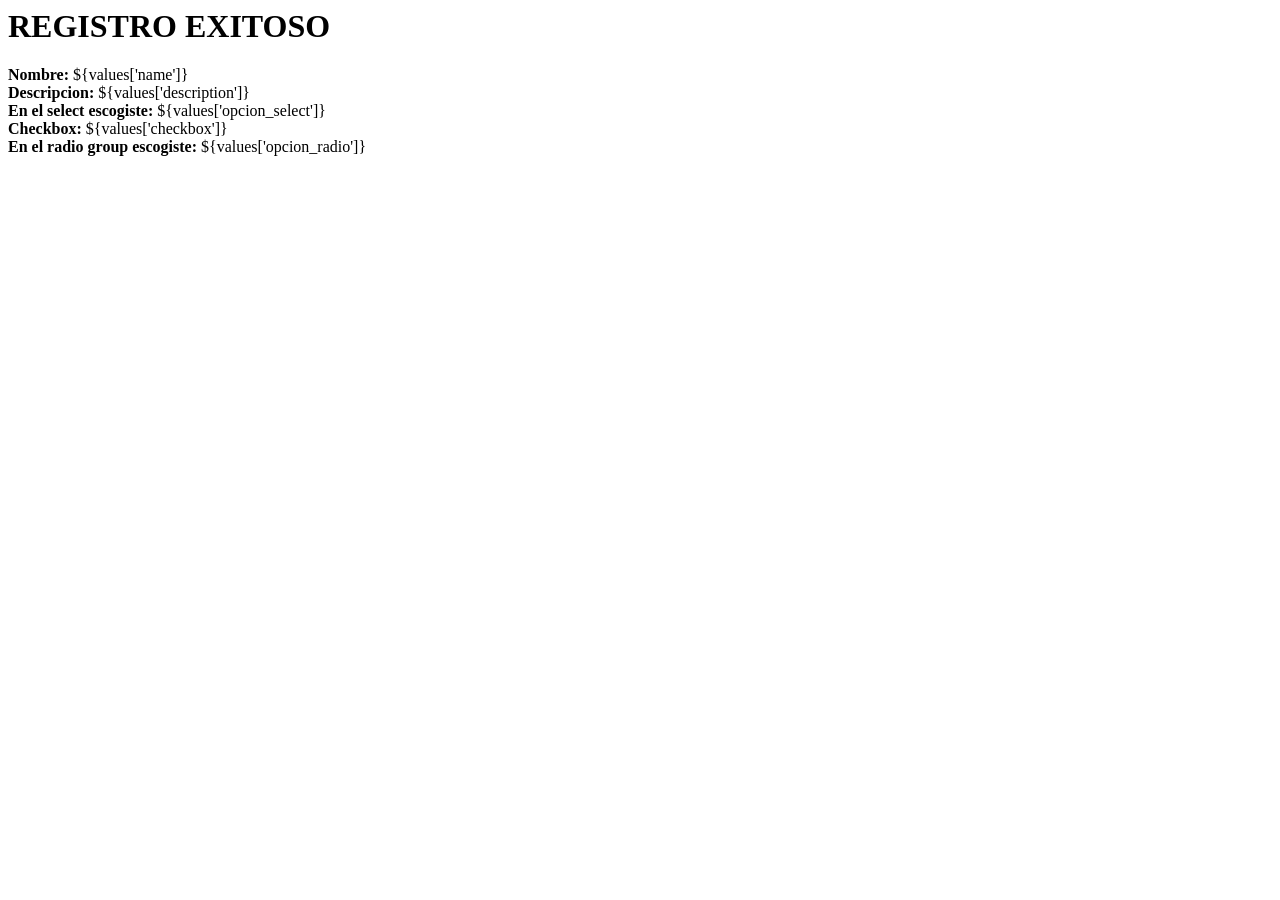
<file: pegasus/templates/after_form.html>
<html xmlns="http://www.w3.org/1999/xhtml"
    xmlns:py="http://genshi.edgewall.org/"
    xmlns:xi="http://www.w3.org/2001/XInclude">

<xi:include href="master.html" />

<head>
  <title>After Form</title>
</head>

<body>
  <div class="container">

    <div class="row">
      <div class="col-md-12">
        <h1>REGISTRO EXITOSO</h1>
      </div>
    </div>

    <div class="row">
      <div class="col-md-5">
        <b>Nombre: </b> ${values['name']}
      </div>
    </div>

    <div class="row">
      <div class="col-md-5">
        <b>Descripcion: </b> ${values['description']}
      </div>
    </div>

    <div class="row">
      <div class="col-md-5">
        <b>En el select escogiste: </b> ${values['opcion_select']}
      </div>
    </div>

    <div class="row">
      <div class="col-md-5">
        <b>Checkbox: </b> ${values['checkbox']}
      </div>
    </div>

    <div class="row">
      <div class="col-md-5">
        <b>En el radio group escogiste: </b> ${values['opcion_radio']}
      </div>
    </div>

  </div>  
</body>
</html>
</file>
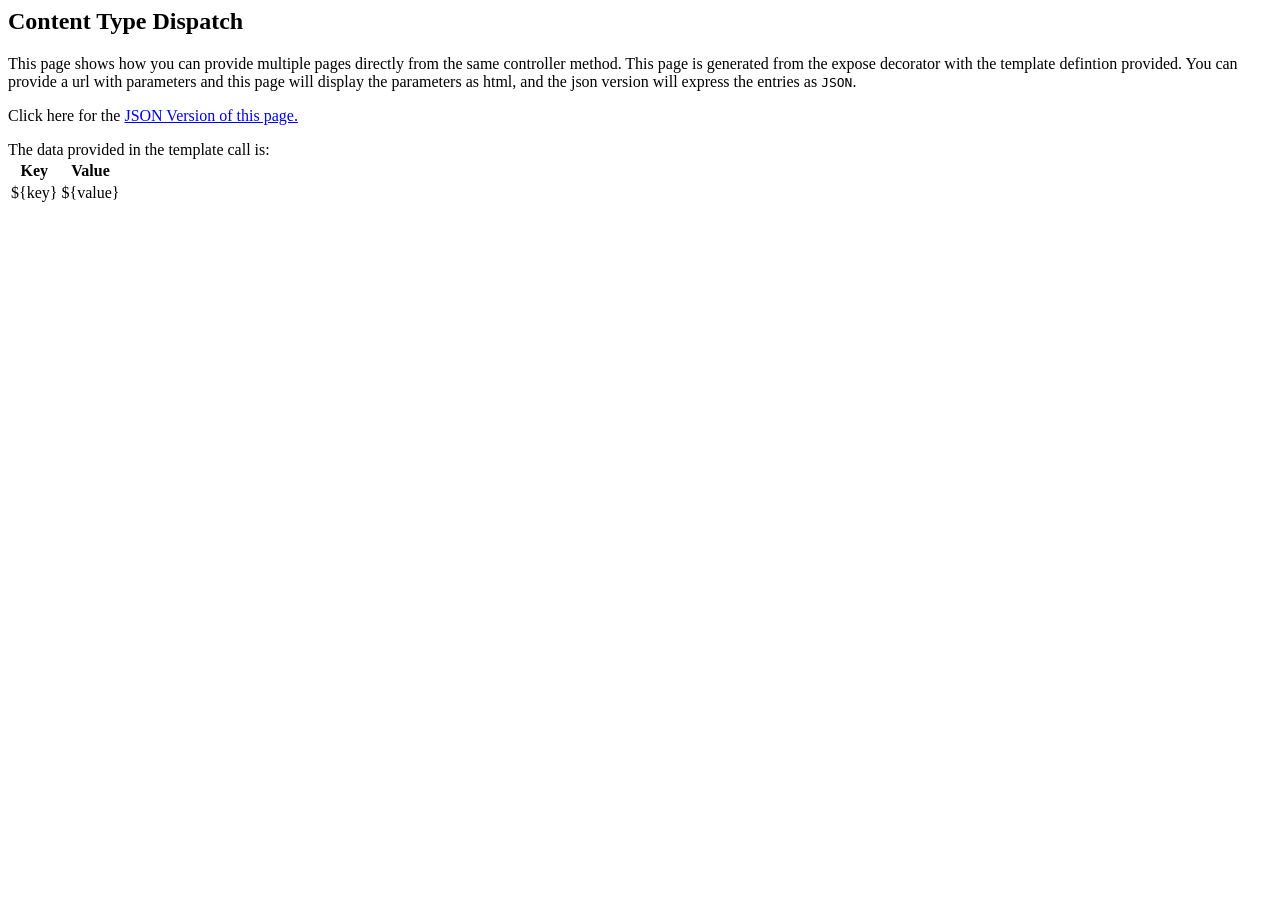
<file: pegasus/templates/data.html>
<html xmlns="http://www.w3.org/1999/xhtml"
      xmlns:py="http://genshi.edgewall.org/"
      xmlns:xi="http://www.w3.org/2001/XInclude">

  <xi:include href="master.html" />

<head>
  <title>Learning TurboGears 2.3: Quick guide to the Quickstart pages.</title>
</head>

<body>
  <div class="row">
    <div class="col-md-6">
      <h2>Content Type Dispatch</h2>
        <p>
          This page shows how you can provide multiple pages
          directly from the same controller method.  This page is generated
          from the expose decorator with the template defintion provided.
          You can provide a url with parameters and this page will display
          the parameters as html, and the json version will express
          the entries as <code>JSON</code>.
        </p>

        <p>Click here for the <a href="${tg.url('/data.json', params=params)}">JSON Version of this page.</a></p>
    </div>
    <div class="col-md-6">
      <p>The data provided in the template call is:
        <table class="table table-bordered table-striped">
          <thead>
            <tr>
              <th>Key</th>
              <th>Value</th>
            </tr>
          </thead>
          <tbody>
            <py:for each="key, value in params.items()">
            <tr>
                <td>${key}</td>
                <td>${value}</td>
            </tr>
            </py:for>
          </tbody>
        </table>
      </p>
    </div>
  </div>
</body>
</html>
</file>
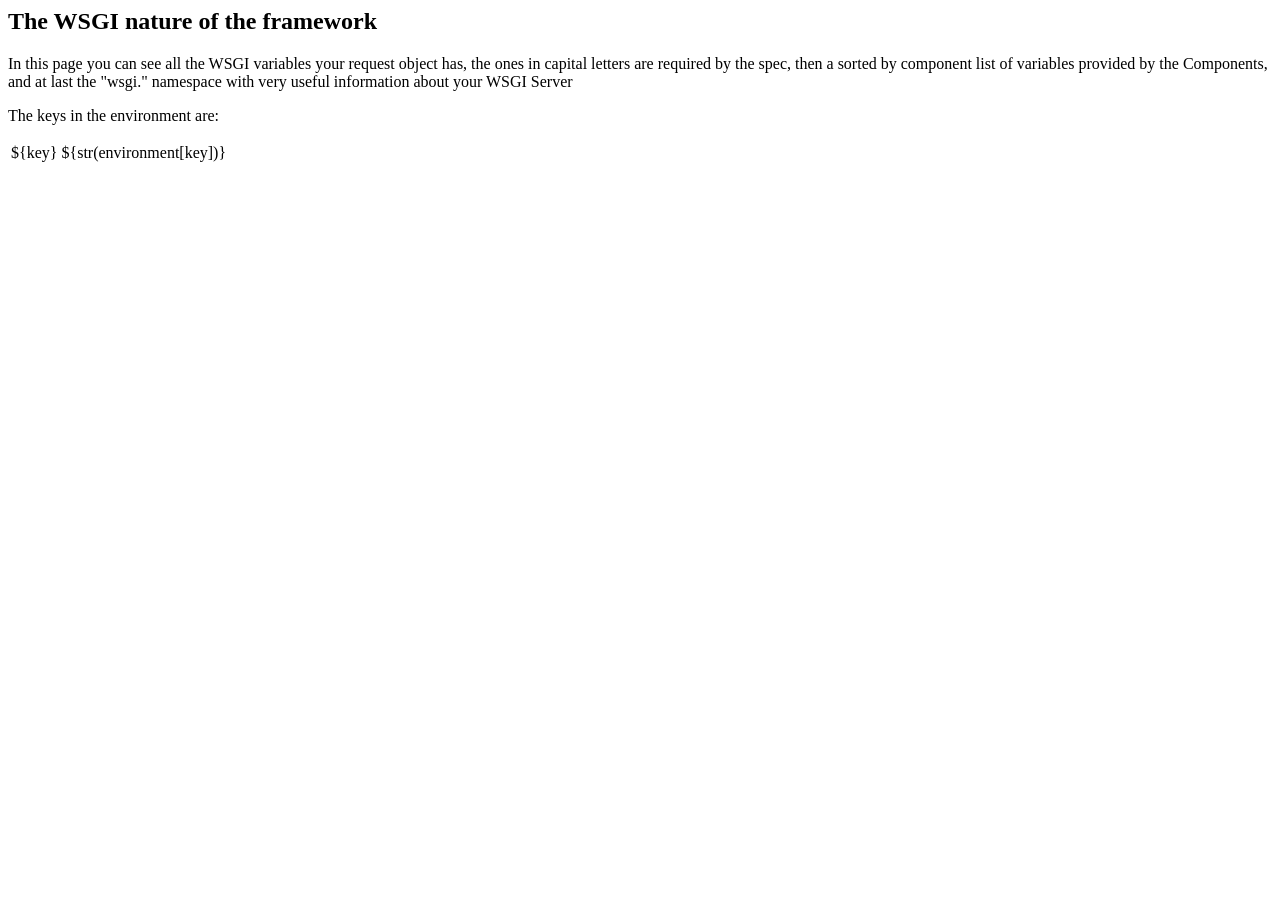
<file: pegasus/templates/environ.html>
<html xmlns="http://www.w3.org/1999/xhtml"
      xmlns:py="http://genshi.edgewall.org/"
      xmlns:xi="http://www.w3.org/2001/XInclude">

  <xi:include href="master.html" />

<head>
  <title>Learning TurboGears 2.3: Information about TG and WSGI</title>
  <style>
    .table {
      word-wrap: break-word;
      table-layout: fixed;
    }
  </style>
</head>

<body>
  <div class="row">
    <div class="col-xs-12">
      <h2>The WSGI nature of the framework</h2>

      <p>In this page you can see all the WSGI variables your request object has,
         the ones in capital letters are required by the spec, then a sorted by
         component list of variables provided by the Components, and at last
         the "wsgi." namespace with very useful information about your WSGI Server</p>
      <p>The keys in the environment are:</p>

      <div class="table-responsive">
        <table class="table table-hover">
            <tr py:for="key in sorted(environment)">
                <td>${key}</td>
                <td><div>${str(environment[key])}</div></td>
            </tr>
        </table>
      </div>
    </div>
  </div>
</body>
</html>
</file>
